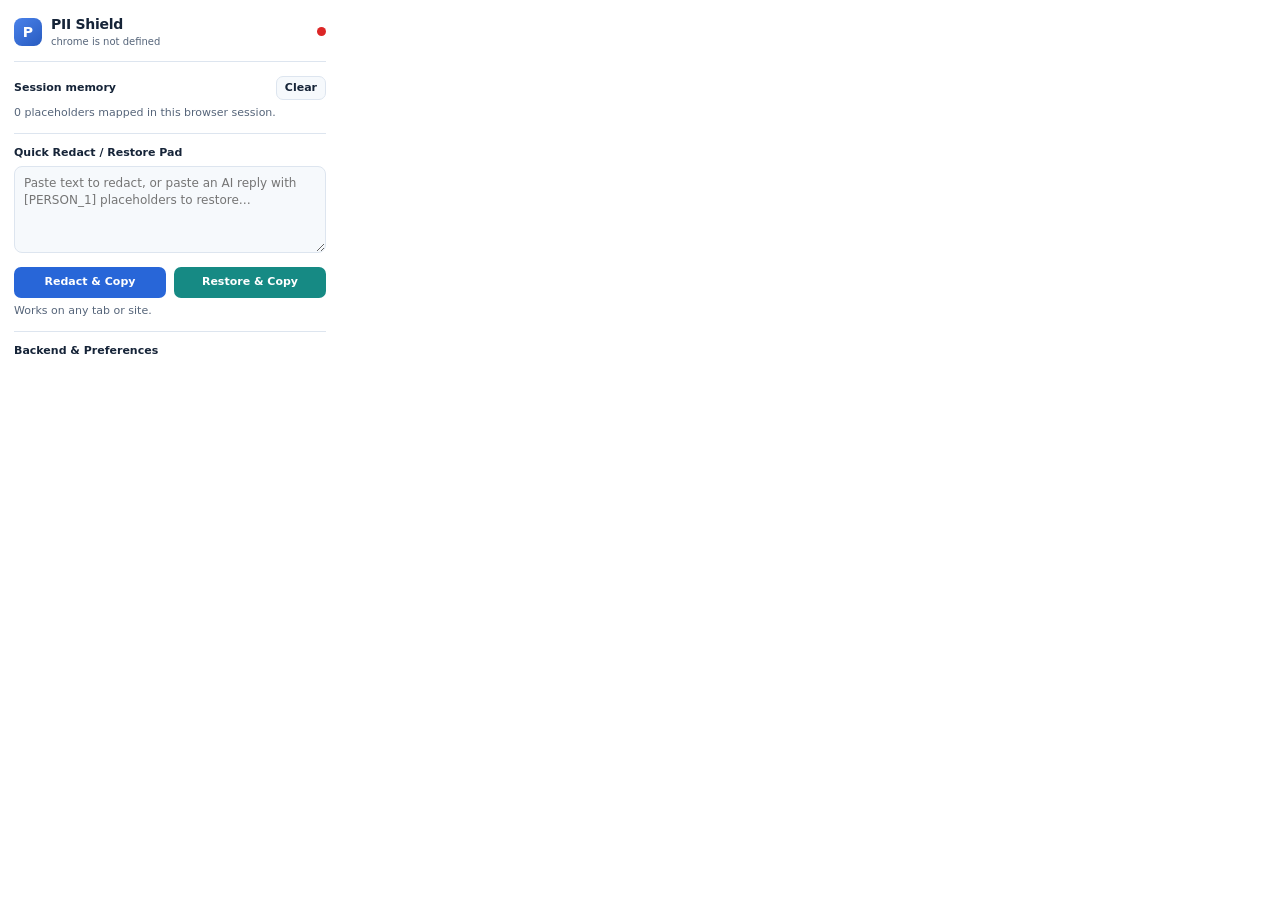
<file: extension/popup.html>
<!doctype html>
<html lang="en">
<head>
  <meta charset="utf-8">
  <title>PII Shield</title>
  <link rel="stylesheet" href="popup.css">
</head>
<body>
  <header class="popup-header">
    <div class="brand">
      <span class="brand-mark" aria-hidden="true">P</span>
      <div>
        <h1>PII Shield</h1>
        <p id="health-text" class="sub">Checking service…</p>
      </div>
    </div>
    <span id="health-dot" class="dot dot-pending" title="Backend status"></span>
  </header>

  <section class="section">
    <div class="row-between">
      <span class="label">Session memory</span>
      <button id="clear-session" type="button" class="btn btn-quiet">Clear</button>
    </div>
    <p id="session-count" class="hint">0 placeholders mapped in this browser session.</p>
  </section>

  <section class="section">
    <label class="label" for="quick-input">Quick Redact / Restore Pad</label>
    <textarea id="quick-input" rows="4" placeholder="Paste text to redact, or paste an AI reply with [PERSON_1] placeholders to restore…"></textarea>
    <div class="btn-row">
      <button id="quick-redact" type="button" class="btn btn-primary">Redact &amp; Copy</button>
      <button id="quick-restore" type="button" class="btn btn-teal">Restore &amp; Copy</button>
    </div>
    <p id="quick-status" class="hint" role="status" aria-live="polite">Works on any tab or site.</p>
  </section>

  <details class="section settings">
    <summary class="label">Backend &amp; Preferences</summary>
    <div class="settings-body">
      <label class="field-label" for="mode-select">API Endpoint</label>
      <select id="mode-select">
        <option value="cloud_run">Google Cloud Run (Primary)</option>
        <option value="modal">Modal Cloud (Backup)</option>
        <option value="local">Local Server (127.0.0.1:7860)</option>
        <option value="custom">Custom URL</option>
      </select>
      <input id="custom-url" type="url" class="hidden" placeholder="https://your-service.a.run.app">
      <label class="check-row">
        <input id="fallback-toggle" type="checkbox" checked>
        <span>Auto-fallback to Modal if primary is sleeping/paused</span>
      </label>
      <label class="check-row">
        <input id="review-toggle" type="checkbox" checked>
        <span>Review &amp; toggle detected spans before replacing prompt</span>
      </label>
    </div>
  </details>

  <script src="shared.js"></script>
  <script src="popup.js"></script>
</body>
</html>
</file>
<file: extension/popup.css>
:root {
  color-scheme: light dark;
  --ink: #162438;
  --muted: #56657a;
  --paper: #ffffff;
  --surface: #f6f9fc;
  --line: #dde5ef;
  --blue: #2866d8;
  --teal: #168a84;
  --ok: #16a34a;
  --err: #dc2626;
}

@media (prefers-color-scheme: dark) {
  :root {
    --ink: #e5edf7;
    --muted: #98abc4;
    --paper: #0f172a;
    --surface: #182338;
    --line: #283750;
    --blue: #3b78e7;
    --teal: #1a9b94;
  }
}

* { box-sizing: border-box; }
body {
  width: 340px;
  margin: 0;
  padding: 14px;
  font: 12px/1.45 Inter, system-ui, -apple-system, "Segoe UI", sans-serif;
  color: var(--ink);
  background: var(--paper);
}
.popup-header {
  display: flex;
  align-items: center;
  justify-content: space-between;
  padding-bottom: 11px;
  border-bottom: 1px solid var(--line);
}
.brand { display: flex; gap: 9px; align-items: center; }
.brand-mark {
  display: grid;
  width: 28px;
  height: 28px;
  place-items: center;
  border-radius: 8px;
  color: #fff;
  background: linear-gradient(140deg, #4a82ea, #285bc0);
  font-weight: 800;
  font-size: 14px;
}
h1 { margin: 0; font-size: 14px; font-weight: 800; letter-spacing: -.02em; }
.sub { margin: 1px 0 0; color: var(--muted); font-size: 10px; }
.dot { width: 9px; height: 9px; border-radius: 50%; flex: 0 0 9px; }
.dot-pending { background: #f59e0b; }
.dot-ok { background: var(--ok); }
.dot-err { background: var(--err); }
.section { margin-top: 12px; padding-top: 11px; border-top: 1px solid var(--line); }
.popup-header + .section { border-top: 0; padding-top: 2px; }
.row-between { display: flex; align-items: center; justify-content: space-between; }
.label { display: block; font-weight: 700; font-size: 11px; margin-bottom: 5px; cursor: pointer; }
.row-between .label { margin-bottom: 0; }
.hint { margin: 5px 0 0; color: var(--muted); font-size: 11px; }
textarea, select, input[type="url"] {
  width: 100%;
  padding: 8px 9px;
  border: 1px solid var(--line);
  border-radius: 8px;
  color: var(--ink);
  background: var(--surface);
  font: inherit;
}
textarea { resize: vertical; }
.btn-row { display: flex; gap: 8px; margin-top: 8px; }
.btn {
  flex: 1;
  min-height: 31px;
  padding: 0 10px;
  border: 1px solid transparent;
  border-radius: 7px;
  font: inherit;
  font-weight: 700;
  font-size: 11px;
  cursor: pointer;
}
.btn:disabled { opacity: .6; cursor: wait; }
.btn-primary { color: #fff; background: var(--blue); }
.btn-teal { color: #fff; background: var(--teal); }
.btn-quiet { flex: 0 0 auto; min-height: 24px; padding: 0 8px; border-color: var(--line); color: var(--ink); background: var(--surface); }
.settings-body { display: grid; gap: 8px; margin-top: 8px; }
.field-label { font-size: 11px; color: var(--muted); font-weight: 600; }
.check-row { display: flex; gap: 7px; align-items: flex-start; font-size: 11px; color: var(--muted); cursor: pointer; }
.hidden { display: none !important; }
</file>
